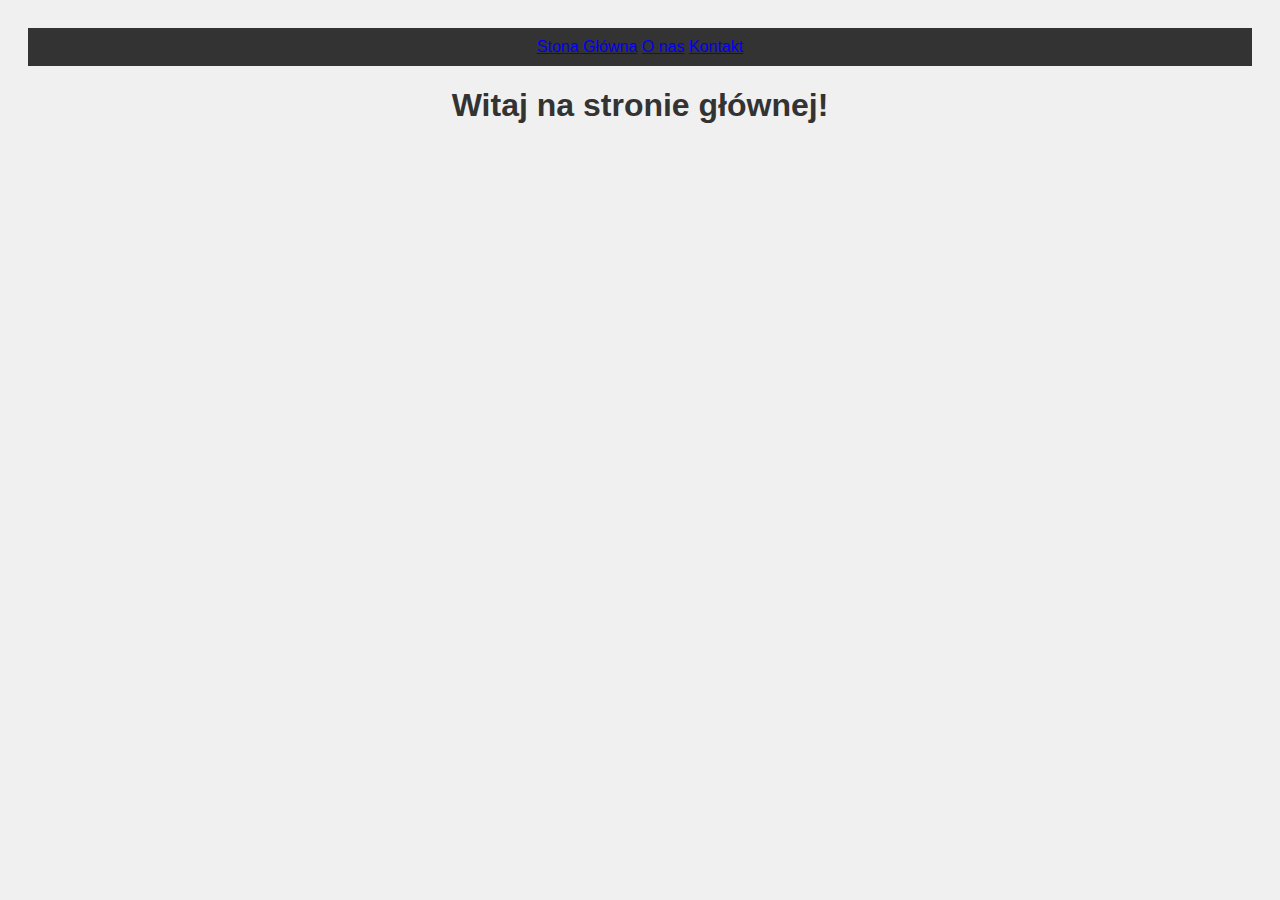
<file: index.html>
<!DOCTYPE html>
<html lang+"pl">
<head> 
<meta charset="UTF-8">
<meta name="viewport" content="width=device-wigth, initial-scale=1.0">
<title>Strona Główna </title>
<link rel="stylesheet" href="style.css">
</head>
<body>
<header>
<nav>
<a href="index.html">Stona Główna</a>
<a href="about.html">O nas</a>
<a href="contact.html"> Kontakt </a>
</nav>
</header>
<h1>Witaj na stronie głównej!</h1>
<script scr="script.js"></script>
</body>
</html>
</file>
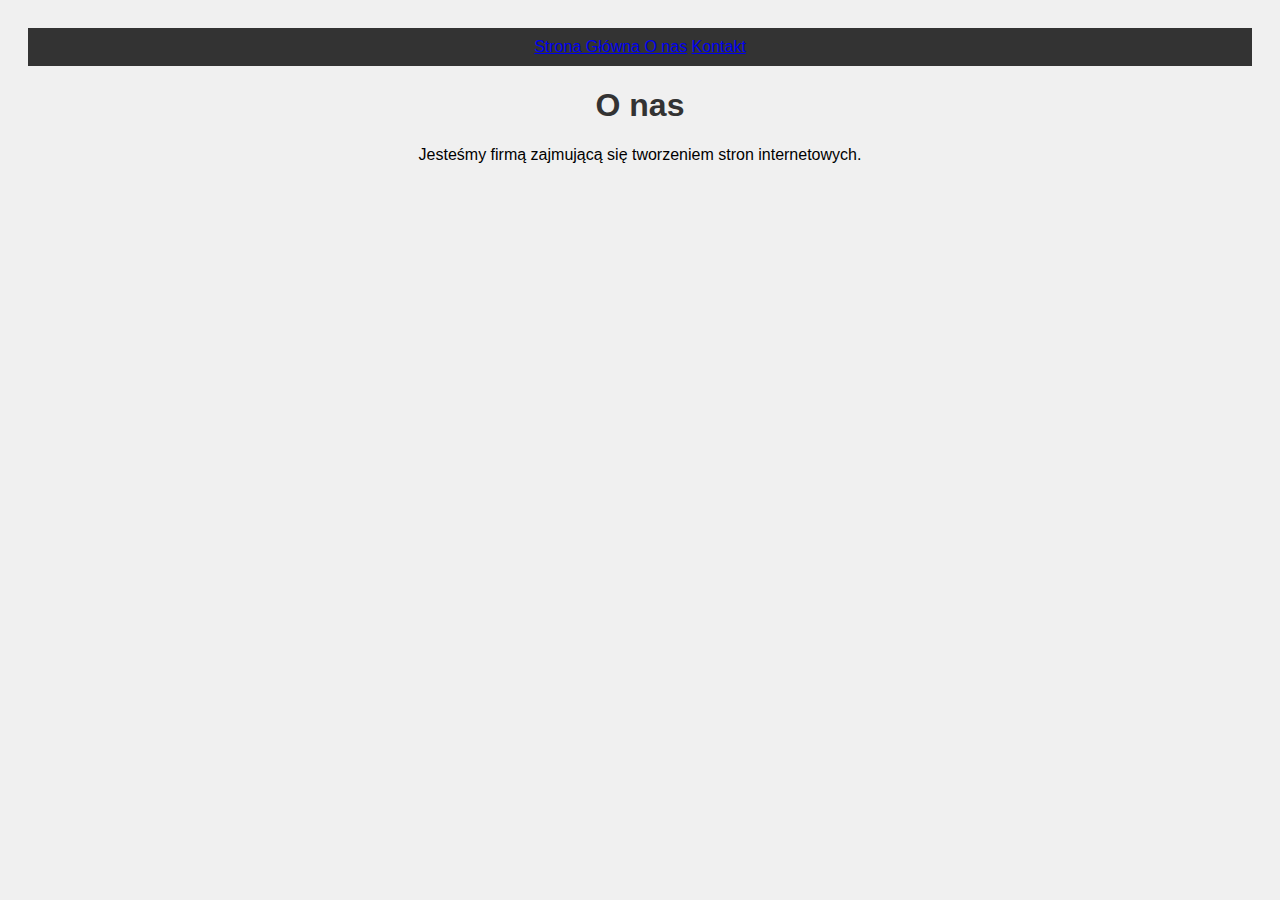
<file: about.html>
<!DOCTYPE html>
<heml lang="pl">
<head>
<meta charset="UTF-8">
<meta name="viewport" content="width=device-width, initial scale=1.0">
<title>O nas</title>
<link rel="stylesheet" href="style.css">
</head>
<body>
<header> 
<nav>
<a href="index.html">Strona Główna </a>
<a href="about.html">O nas</a>
<a href="contact.html">Kontakt</a>
</nav>
</header>
<h1>O nas</h1>
<p>Jesteśmy firmą zajmującą się tworzeniem stron internetowych.</p>
<script src="script.js"></script>
</body>
</html>
</file>
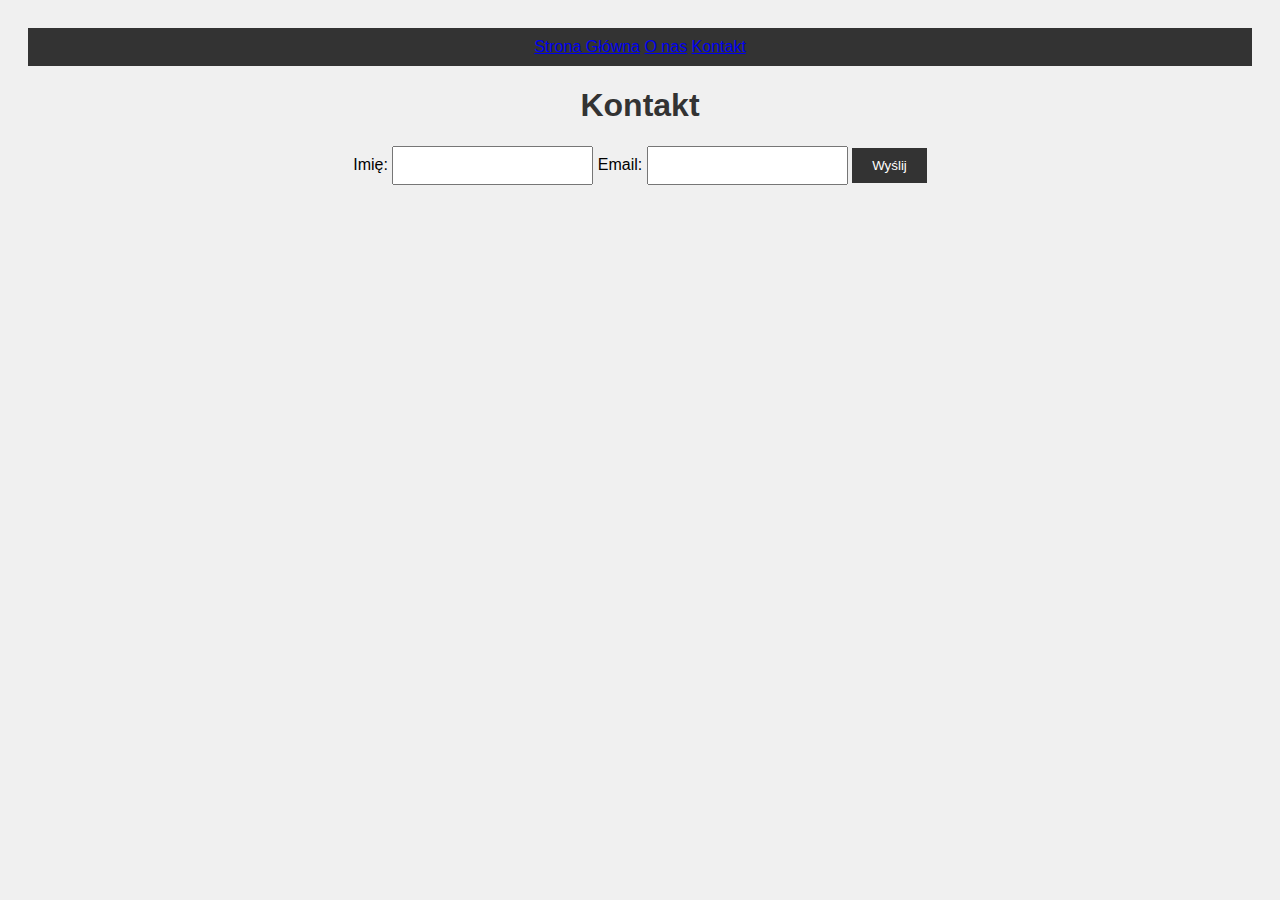
<file: contact.html>
<!DOCTYPE html>
<html lang="pl">
<head>
    <meta charset="UTF-8">
    <meta name="viewport" content="width=device-width, initial-scale=1.0">
    <title>Kontakt</title>
    <link rel="stylesheet" href="style.css">
</head>
<body>
    <header>
        <nav>
            <a href="index.html">Strona Główna</a>
            <a href="about.html">O nas</a>
            <a href="contact.html">Kontakt</a>
        </nav>
    </header>
    <h1>Kontakt</h1>
    <form id="contact-form">
        <label for="name">Imię:</label>
        <input type="text" id="name" required>
        <label for="email">Email:</label>
        <input type="email" id="email" required>
        <button type="submit">Wyślij</button>
    </form>
    <script src="script.js"></script>
</body>
</html>
</file>
<file: style.css>
body {
 font-family: Arial, sans-serif;
background-color: #f0f0f0;
text-align:center;
padding: 20px;
}
header {
	background-color: #333;
	color: white;
	padding: 10px;
}
headre nac a {
	color: white; 
	text-decoration: none;
	margin: 0 15 px;
}
header nav a:hover {
	text-decoration: underline;
}
h1 {
	color: #333;
}
form {
	margin-top: 20px;
}
form input {
	padding: 10px;
	margin-bottom: 10px;
}
form button {
	padding: 10px 20px;
	background-color: #333;
	color: white;
	border: none;
	cursor: pointer;
}
form button:hover {
	background-color: #555;
}
</file>
